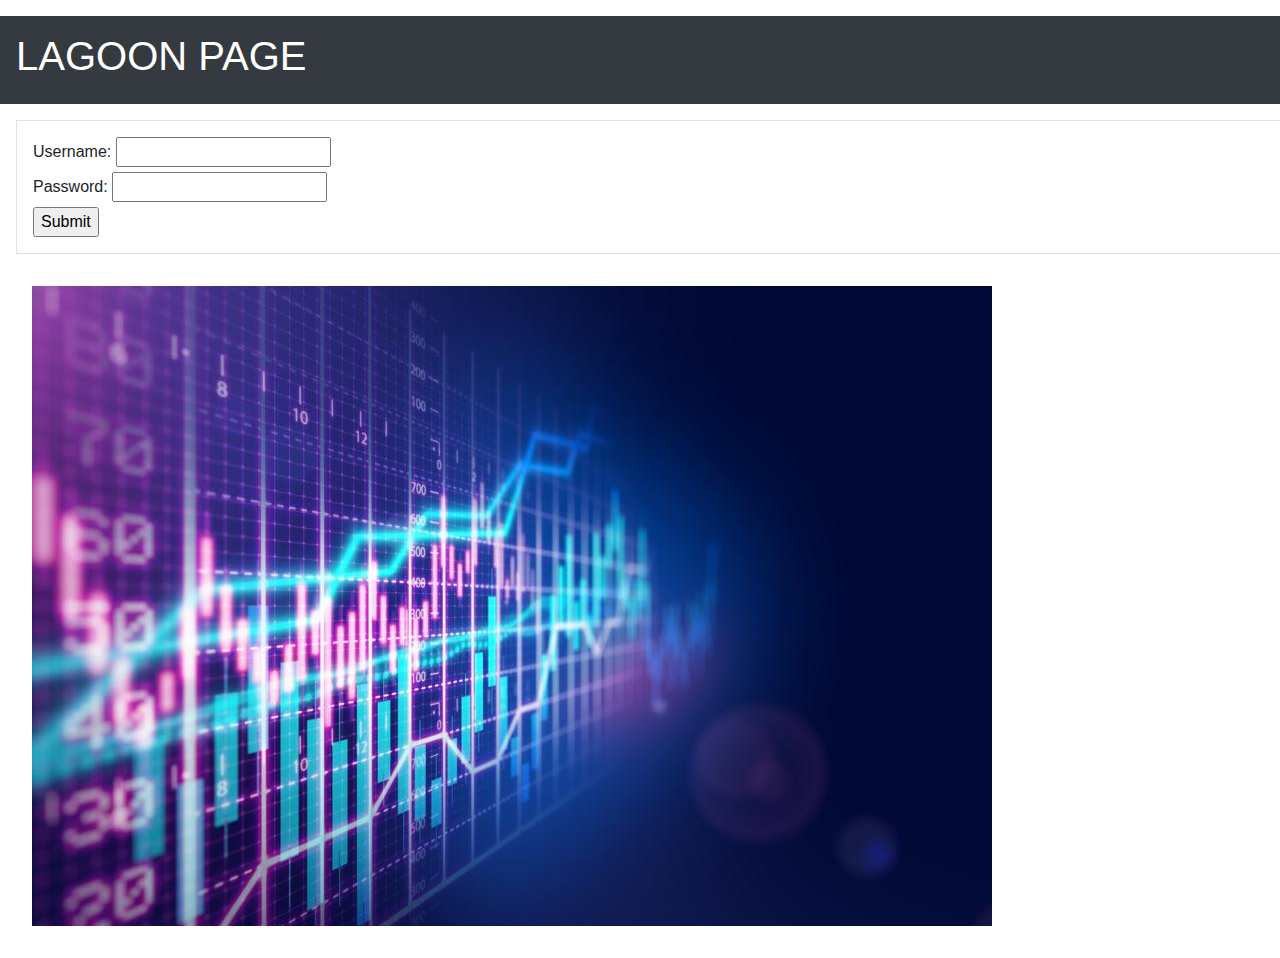
<file: FINALwebpages/index.html>
<!DOCTYPE html>
<html lang="en">

<head>

<meta charset="utf-8">

<meta name="viewport" content="width=device-width, initial-scale=1">

 <!-- Latest compiled and minified CSS -->
<link rel="stylesheet" href="https://maxcdn.bootstrapcdn.com/bootstrap/4.5.2/css/bootstrap.min.css">

<!-- jQuery library -->
<script src="https://ajax.googleapis.com/ajax/libs/jquery/3.5.1/jquery.min.js"></script>

<!-- Popper JS -->
<script src="https://cdnjs.cloudflare.com/ajax/libs/popper.js/1.16.0/umd/popper.min.js"></script>

<!-- Latest compiled JavaScript -->
<script src="https://maxcdn.bootstrapcdn.com/bootstrap/4.5.2/js/bootstrap.min.js"></script>


<title> Alpaca Trading API Portal </title>

</head>

<body>
	<div class="jumbotron-fluid p-3 my-3 bg-dark text-white">
		
		<h1>LAGOON PAGE</h1>
	
	</div>
	
	<div class="container-fluid p-3 m-3 border">
		
		<form method="post" action="passthrough.php">
			
			<label>Username:</label>
			<input name="uname"></input>
			<br>
			<label> Password:</label>
			<input name="pword" id="pword" type="password"></input>
			<br>
			<input type="submit">
		</form>
	</div>


	<div class="container-fluid p-3 m-3 ">
			<img src="images/stock0.jpg">
		
	</div>


</body>
</html>
</file>
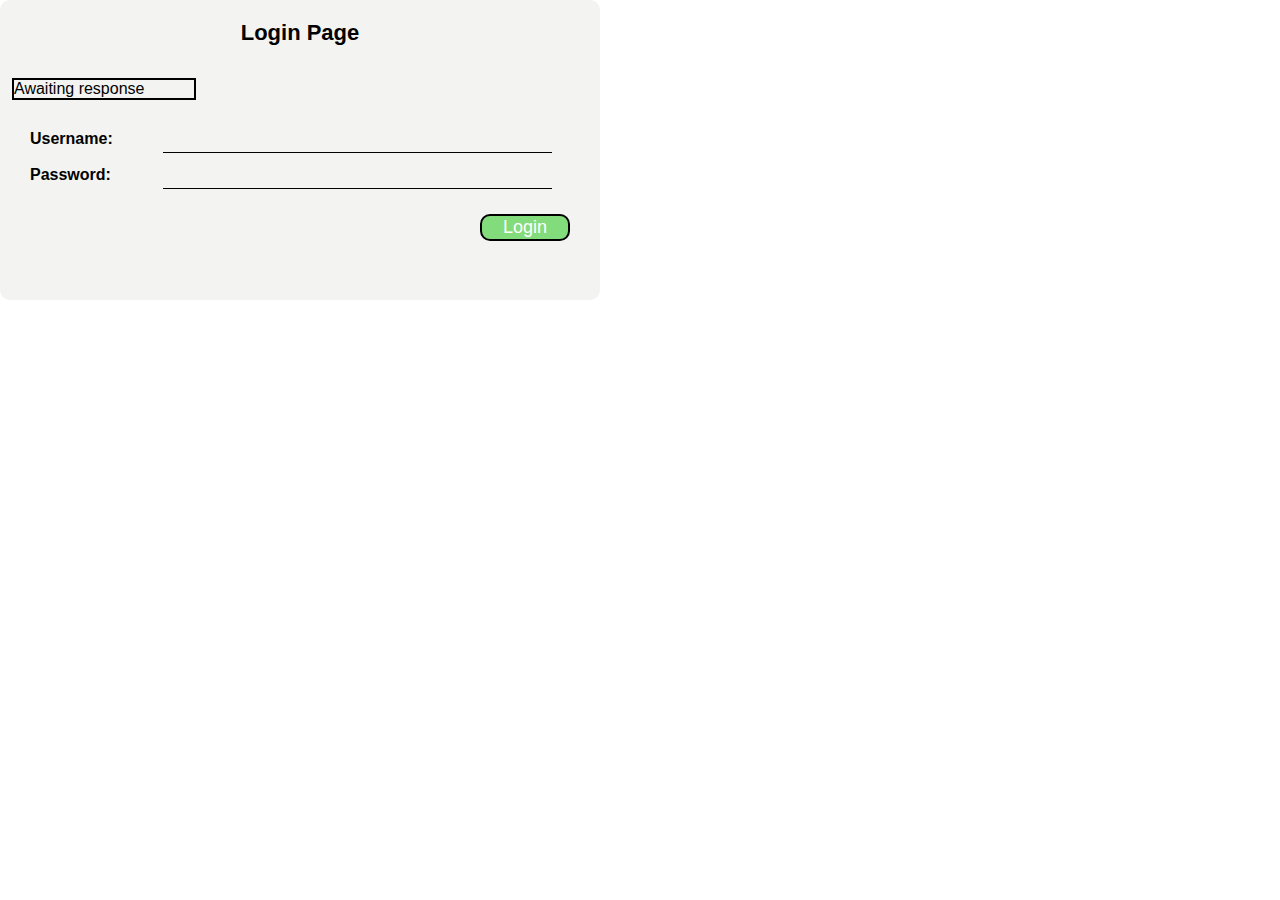
<file: lib/index.html>
<!DOCTYPE html>
<html>

<head>

<title> YahooFin Portal </title>

<link rel="stylesheet" href="loginStyle.css">

</head>

<body>
<div class="loginbox">

	<h1>Login Page</h1> 


	
<div id="textResponse">
Awaiting response
</div> <br>

<form id="loginForm" method="post" action="login.php">

<label>Username:</label>
<input name="uname"></input>
<br> <br>


<label> Password:</label>
<input name="pword" id="pword" type="password"></input> 
<br> <br>

<input type="submit" value = "Login">
</form>
</div>

</body>

</html>
</file>
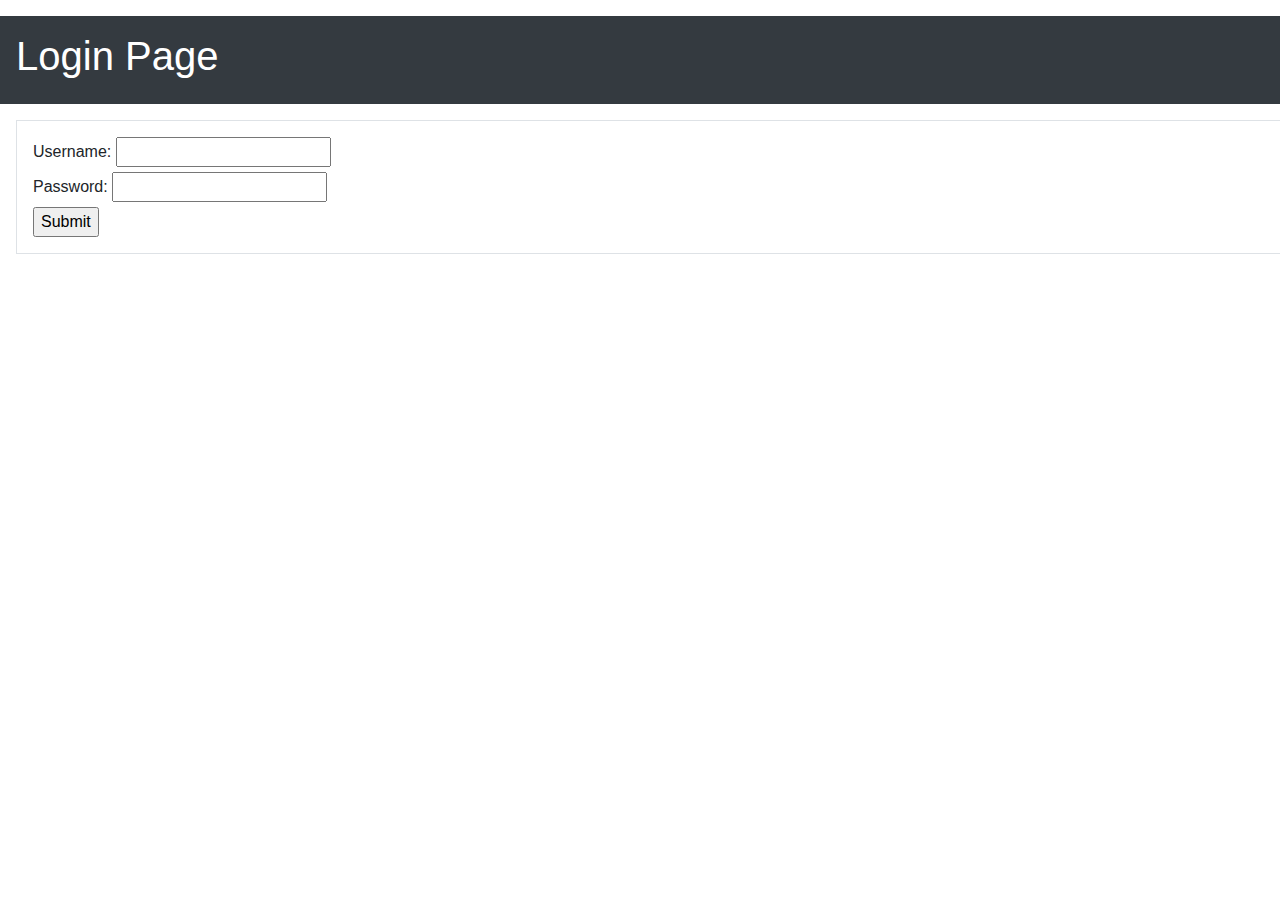
<file: webpages/index.html>
<!DOCTYPE html>
<html lang="en">

<head>

<script>
	setTimeout("window.close()", 60000);
</script>

<meta charset="utf-8">

<meta name="viewport" content="width=device-width, initial-scale=1">

 <!-- Latest compiled and minified CSS -->
<link rel="stylesheet" href="https://maxcdn.bootstrapcdn.com/bootstrap/4.5.2/css/bootstrap.min.css">

<!-- jQuery library -->
<script src="https://ajax.googleapis.com/ajax/libs/jquery/3.5.1/jquery.min.js"></script>

<!-- Popper JS -->
<script src="https://cdnjs.cloudflare.com/ajax/libs/popper.js/1.16.0/umd/popper.min.js"></script>

<!-- Latest compiled JavaScript -->
<script src="https://maxcdn.bootstrapcdn.com/bootstrap/4.5.2/js/bootstrap.min.js"></script>


<title> YahooFin Portal </title>
<style>
</style>

</head>

<body>
	<div class="jumbotron-fluid p-3 my-3 bg-dark text-white">
		
		<h1>Login Page</h1>
	
	</div>
	
	<div class="container-fluid p-3 m-3 border">
		
		<form method="post" action="login.php">

			<label>Username:</label>
			<input name="uname"></input>
			<br>
			<label> Password:</label>
			<input name="pword" id="pword" type="password"></input>
			<br>
			<input type="submit">
		</form>
	</div>
</body>
</html>
</file>
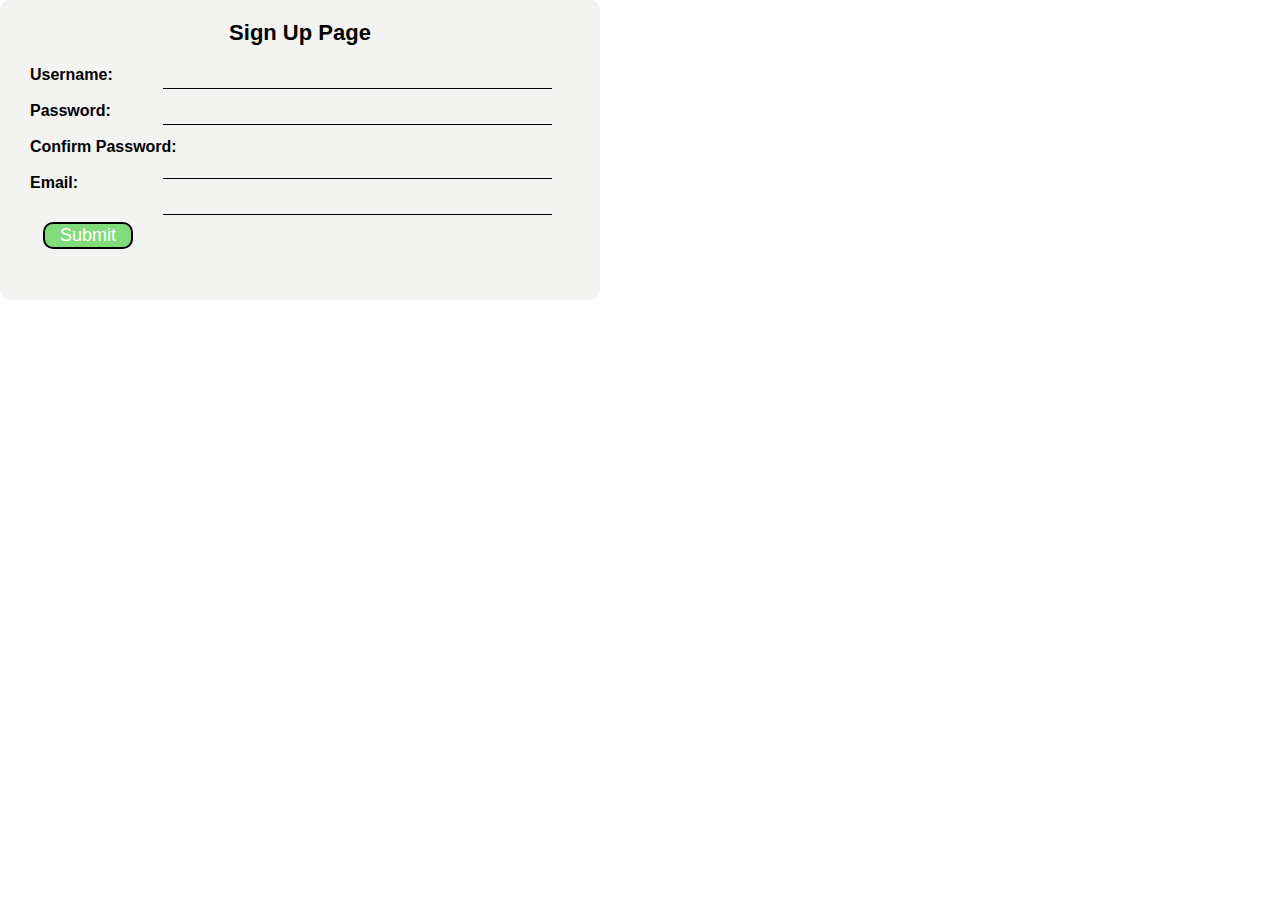
<file: lib/signUp.html>
<!DOCTYPE html>
<html>

<head>

<title> YahooFin Sign Up </title>

<link rel="stylesheet" href="loginStyle.css">

</head>

<body>
<div class="loginbox">

	<h1>Sign Up Page</h1> 



<form id="loginForm" method="post" action="login.php">

<label>Username:</label>
<input name="uname"></input>
<br> <br>


<label> Password:</label>
<input name="pword" id="pword" type="password"></input> 
<br> <br>

<label>Confirm Password:</label>
<input name="confirmpw" id="confirmpq" type="password"></input> 
<br> <br>

<label>Email:</label>
<input name="email"></input>
<br> <br>

<input type="submit" value = "Submit"> <br>


</form>
</div>

</body>

</html>
</file>
<file: lib/loginStyle.css>
#textResponse {
        border: 2px solid black;
	width: 30%;
	margin: 2%;

}

body{
        margin: 0;
        padding: 0;
	background: url(http://hdqwalls.com/wallpapers/blue-abstract-simple-background-qs.jpg);
	background-size: cover;
        font-family: sans-serif;
}

h1{
	margin: 0;
	padding: 20px 20px;
	text-align: center;
	font-size: 22px;
}

.loginbox{
	width: 600px;
	height: 300px;
	background: #F3F3F2;
	border-radius: 10px;
	color: #010101;
	position: absolute;
	transform: translate (-50%, -50%);
	box-sizing: border-box;
}

.loginbox label{
	margin: 5%;
	padding: 0%;
	font-weight: bold;
}

.loginbox input[type="submit"]{
	margin-right: 5%;
	margin-top: 2%;
	width: 15%;
	height: 10%;
	border-radius: 10px;
	border: 2px solid black;
	outline: none;
	background: #82DC7B;
	color: #fff;
	font-size: 18px;
}

input{
        float: right;
        margin-right: 8%;
        width: 385px;
        border: none;
        border-bottom: 1px solid #010101;
        background: transparent;
        outline: none;
        height: 20px;
        color: #010101;
        font-size: 13px;
}
</file>
